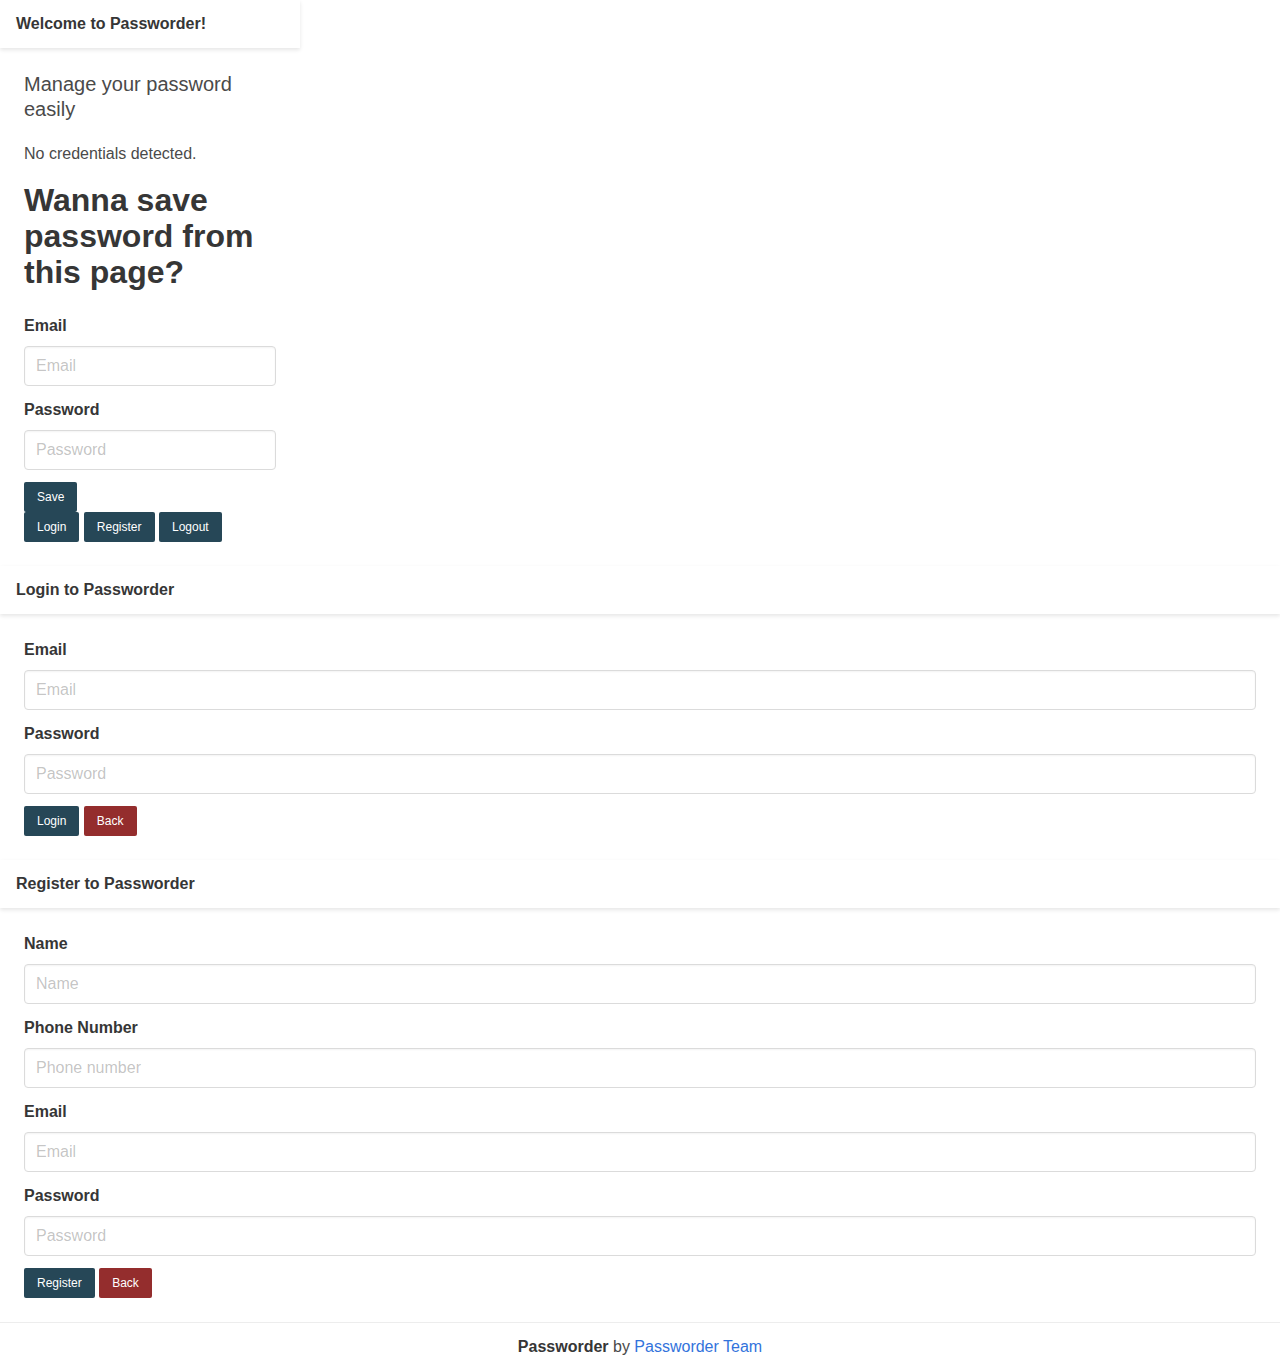
<file: index.html>
<html>
  <head>
    <link rel="stylesheet" href="./popup-styles.css" />
    <link rel="stylesheet" href="./bulma.min.css" />
  </head>

  <body>
    <div class="wrapper">
      <div class="card">
        <section class="section-custom" id="section-welcome">
          <header class="card-header">
            <p class="card-header-title">
              Welcome to Passworder!
            </p>
          </header>
          <div class="card-content">
            <div class="content">
              <p class="subtitle">Manage your password easily</p>
              <p id="text-info">No credentials detected.</p>
              <div id="div-add-credentials">
                <h1 class="subtitle">Wanna save password from this page?</h1>
                <form id="form-add-credentials">
                  <div class="field">
                    <label class="label">Email</label>
                    <div class="control">
                      <input
                        class="input"
                        name="email"
                        id="email"
                        type="text"
                        placeholder="Email"
                      />
                    </div>
                  </div>
                  <div class="field">
                    <label class="label">Password</label>
                    <div class="control">
                      <input
                        class="input"
                        name="password"
                        id="password"
                        type="password"
                        placeholder="Password"
                      />
                    </div>
                  </div>
                  <input
                    class="button is-primary is-small"
                    type="submit"
                    value="Save"
                  />
                </form>
              </div>
              <button class="button is-primary is-small" id="button-login">
                Login
              </button>
              <button class="button is-primary is-small" id="button-register">
                Register
              </button>
              <button class="button is-primary is-small" id="button-logout">
                Logout
              </button>
            </div>
          </div>
        </section>
        <section id="section-login">
          <header class="card-header">
            <p class="card-header-title">
              Login to Passworder
            </p>
          </header>
          <div class="card-content">
            <div class="content">
              <form id="form-login">
                <div class="field">
                  <label class="label">Email</label>
                  <div class="control">
                    <input
                      class="input"
                      type="email"
                      id="login-email"
                      name="login-email"
                      placeholder="Email"
                    />
                  </div>
                </div>
                <div class="field">
                  <label class="label">Password</label>
                  <div class="control">
                    <input
                      class="input"
                      type="password"
                      id="login-password"
                      name="login-password"
                      placeholder="Password"
                    />
                  </div>
                </div>
                <input
                  class="button is-primary is-small"
                  type="submit"
                  value="Login"
                />
                <button class="button is-danger is-small" id="back-to-welcome-1">Back</button>
              </form>
              <p id="text-login-info"></p>
            </div>
          </div>
        </section>
        <section id="section-register">
          <header class="card-header">
            <p class="card-header-title">
              Register to Passworder
            </p>
          </header>
          <div class="card-content">
            <div class="content">
              <form id="form-register">
                <div class="field">
                  <label class="label">Name</label>
                  <div class="control">
                    <input
                      class="input"
                      type="text"
                      id="register-name"
                      name="register-name"
                      placeholder="Name"
                    />
                  </div>
                </div>
                <div class="field">
                  <label class="label">Phone Number</label>
                  <div class="control">
                    <input
                      class="input"
                      type="text"
                      id="register-phone"
                      name="register-phone"
                      placeholder="Phone number"
                    />
                  </div>
                </div>
                <div class="field">
                  <label class="label">Email</label>
                  <div class="control">
                    <input
                      class="input"
                      type="email"
                      id="register-email"
                      name="register-email"
                      placeholder="Email"
                    />
                  </div>
                </div>
                <div class="field">
                  <label class="label">Password</label>
                  <div class="control">
                    <input
                      class="input"
                      type="password"
                      id="register-password"
                      name="register-password"
                      placeholder="Password"
                    />
                  </div>
                </div>
                <input
                  class="button is-primary is-small"
                  type="submit"
                  value="Register"
                />
                <button class="button is-danger is-small" id="back-to-welcome-2">Back</button>
              </form>
              <p id="text-register-info"></p>
            </div>
          </div>
        </section>
        <footer class="card-footer">
          <p class="card-footer-item">
            <strong>Passworder&nbsp;</strong> by
            <a href="https://jgthms.com">&nbsp;Passworder Team</a>
          </p>
        </footer>
      </div>
    </div>
    <script src="./jquery-3.4.1.min.js"></script>
    <script src="./popup.js"></script>
  </body>
</html>
</file>
<file: popup-styles.css>
* {
  margin: 0;
  padding: 0;
}

body,
html {
  height: 50px;
}

.section-custom {
  width: 300px;
}

.is-primary {
  /* : black !important; */
  background-color: rgb(38, 71, 87) !important;
}

.is-danger {
  background-color: rgb(148, 45, 45) !important;
}
</file>
